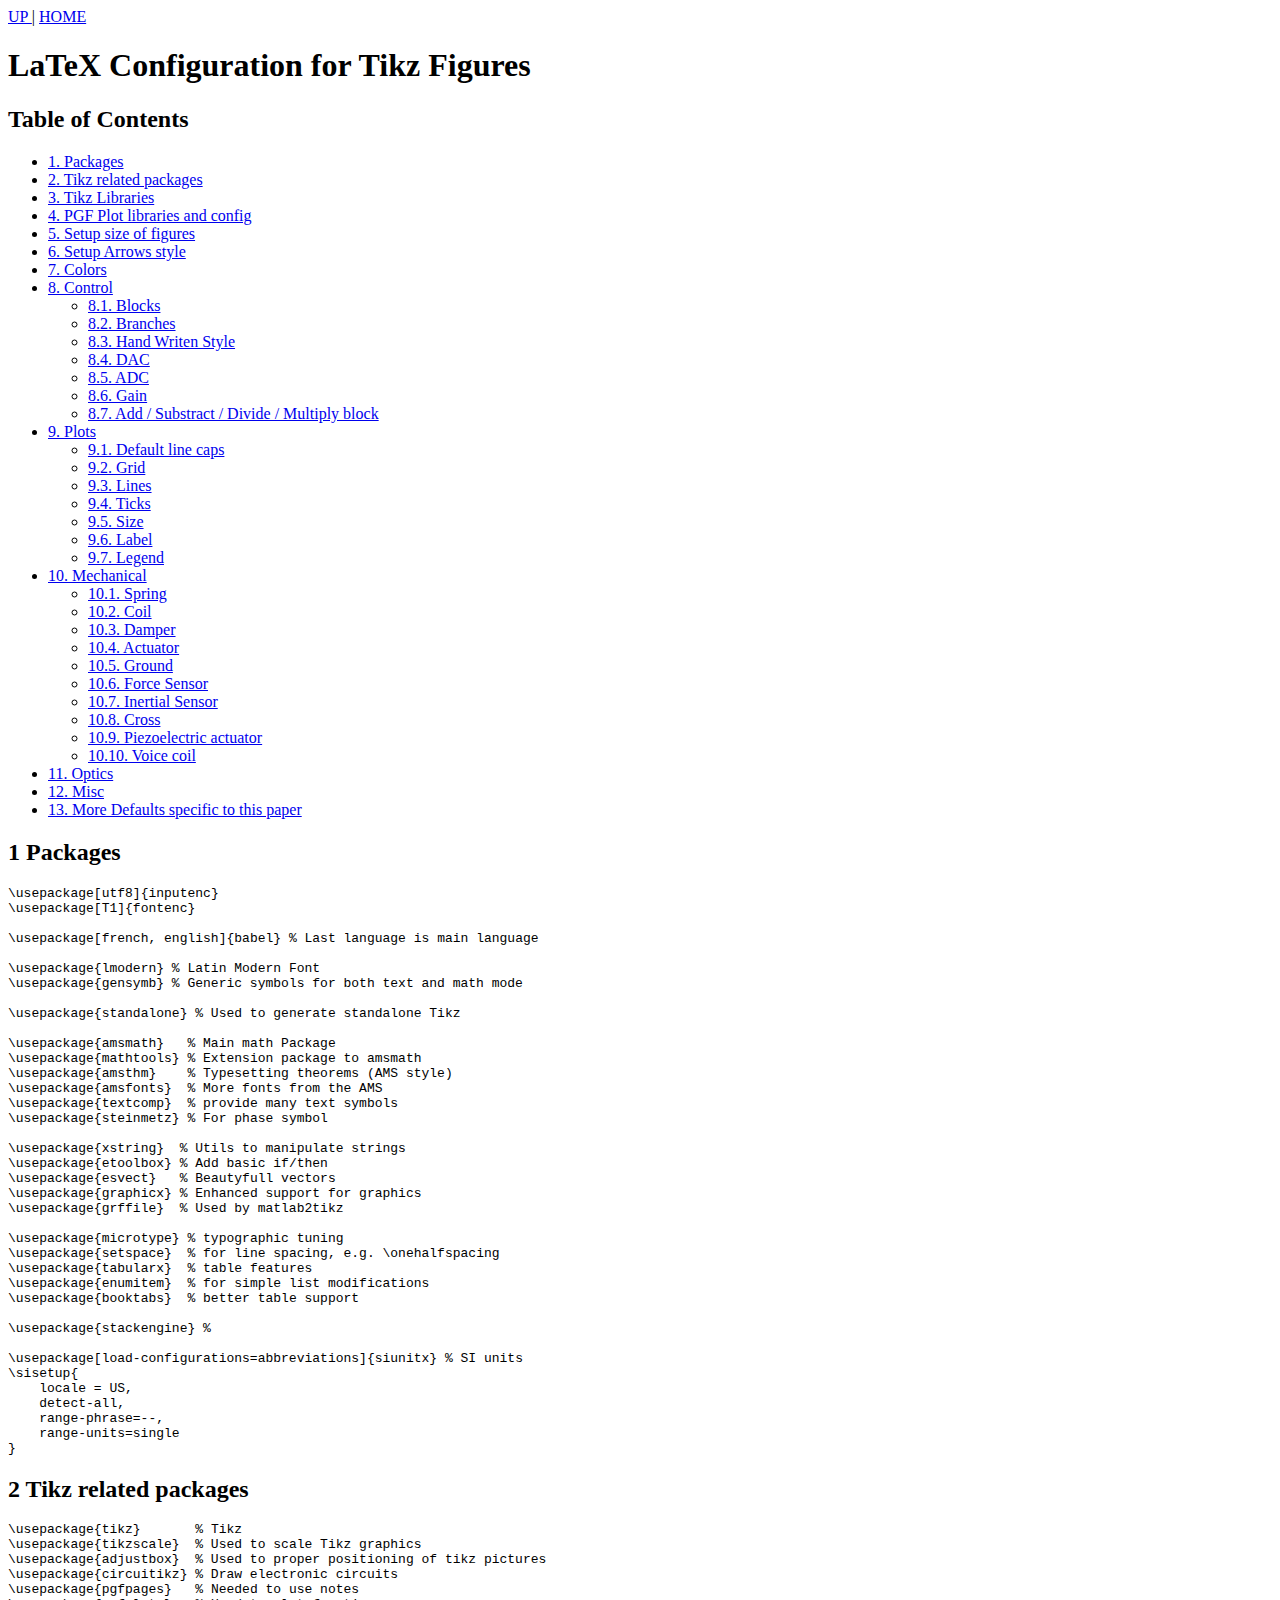
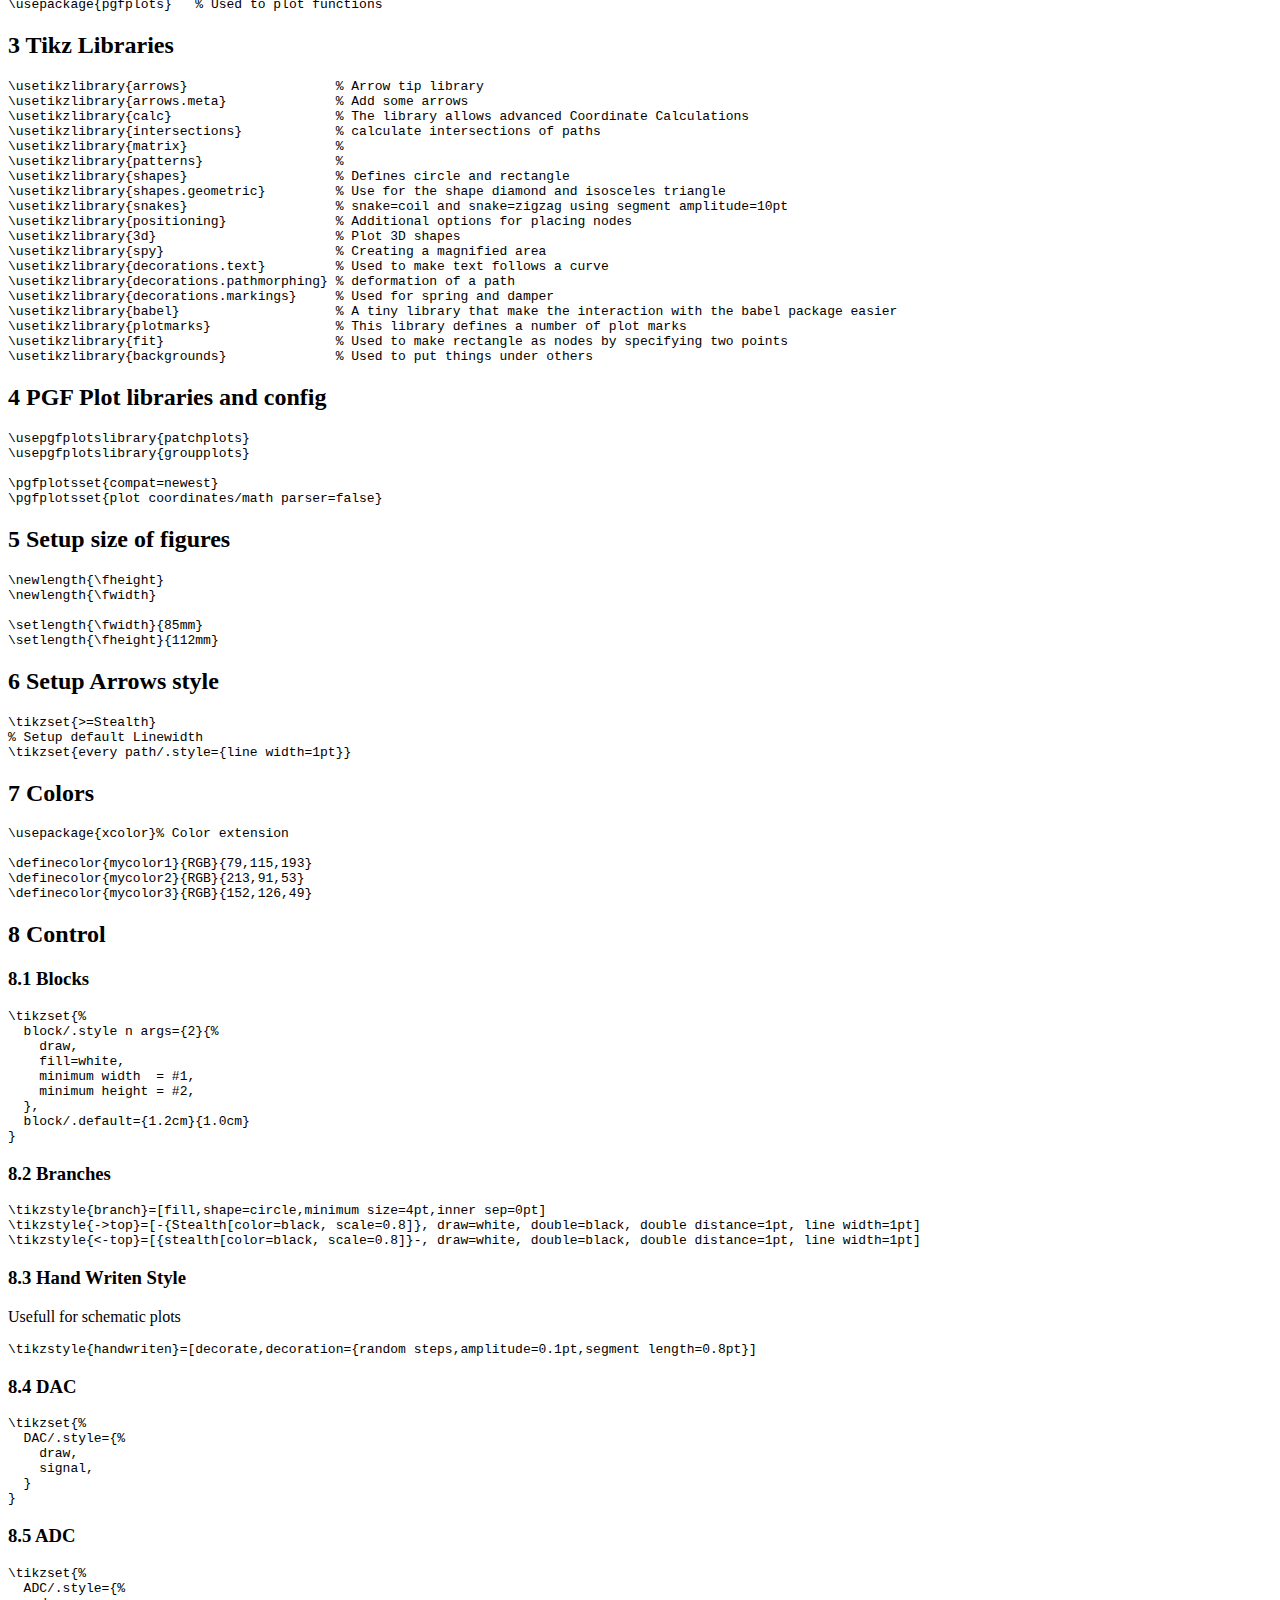
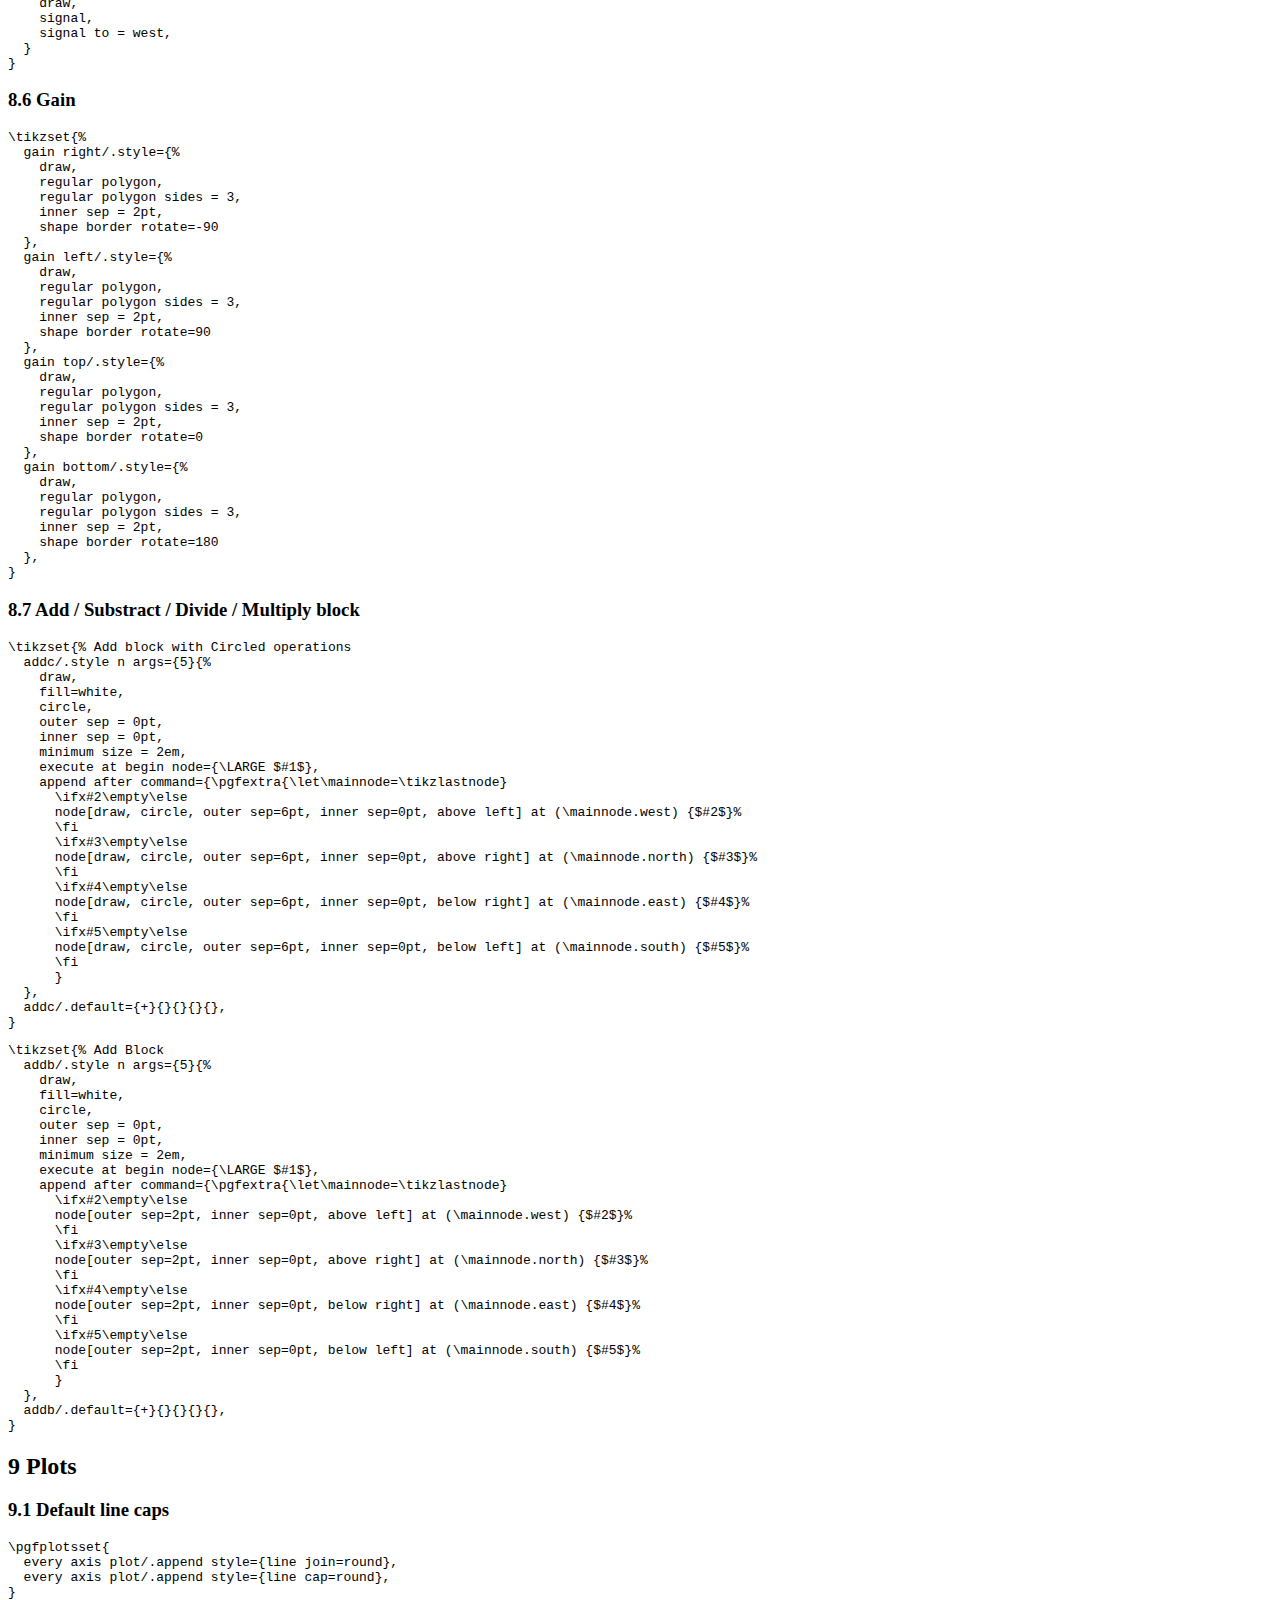
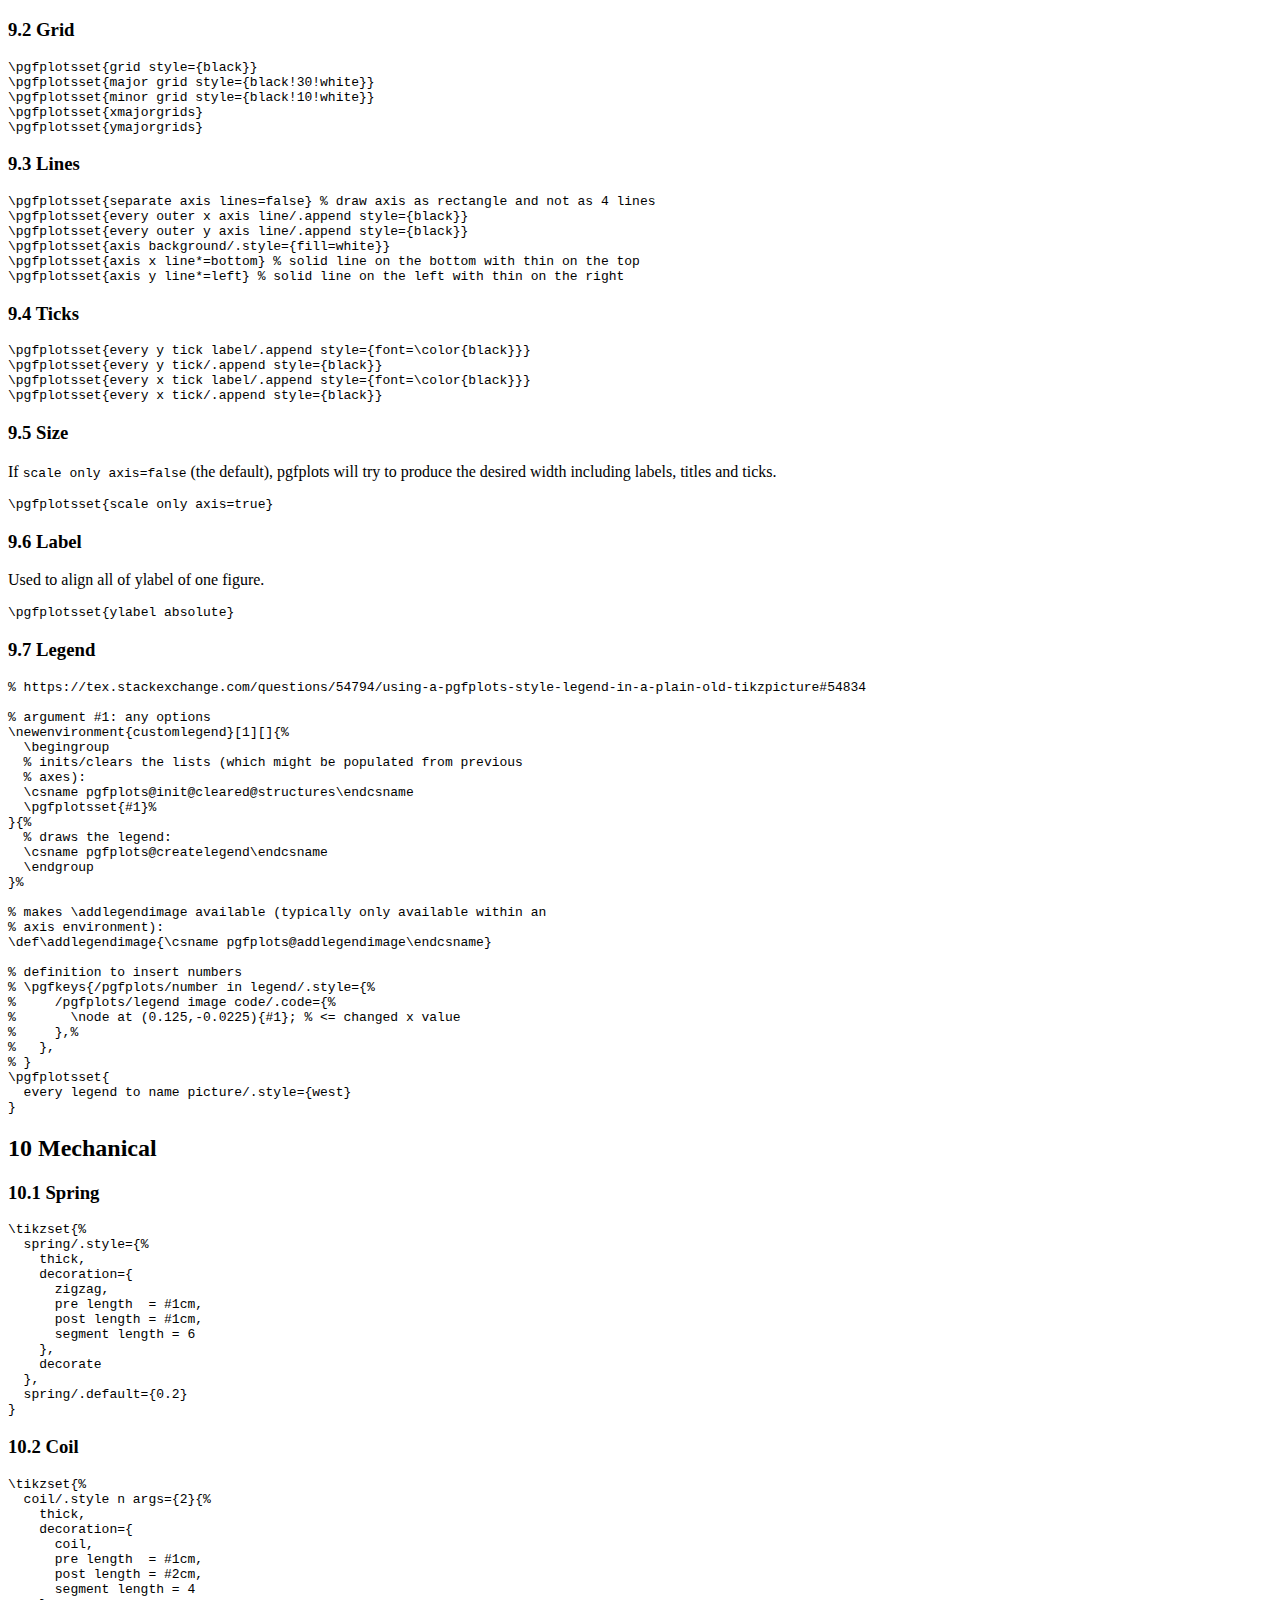
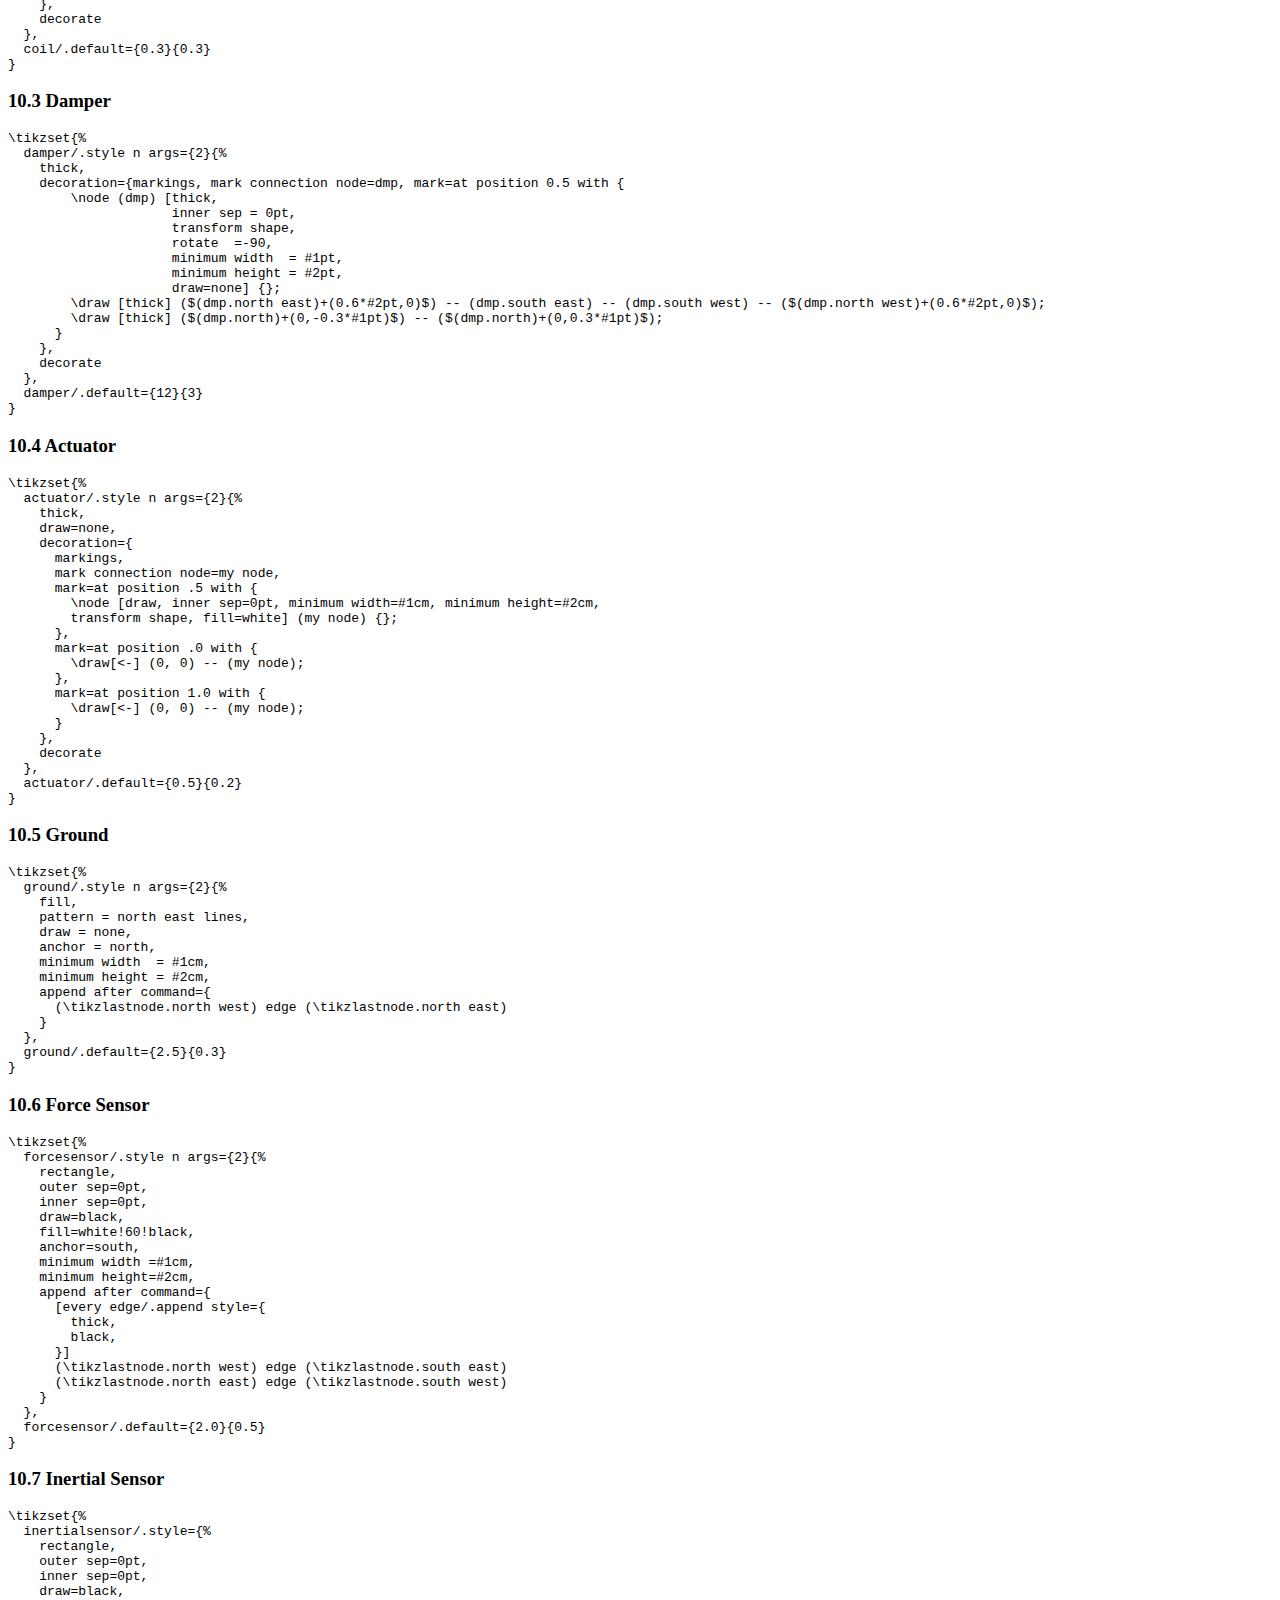
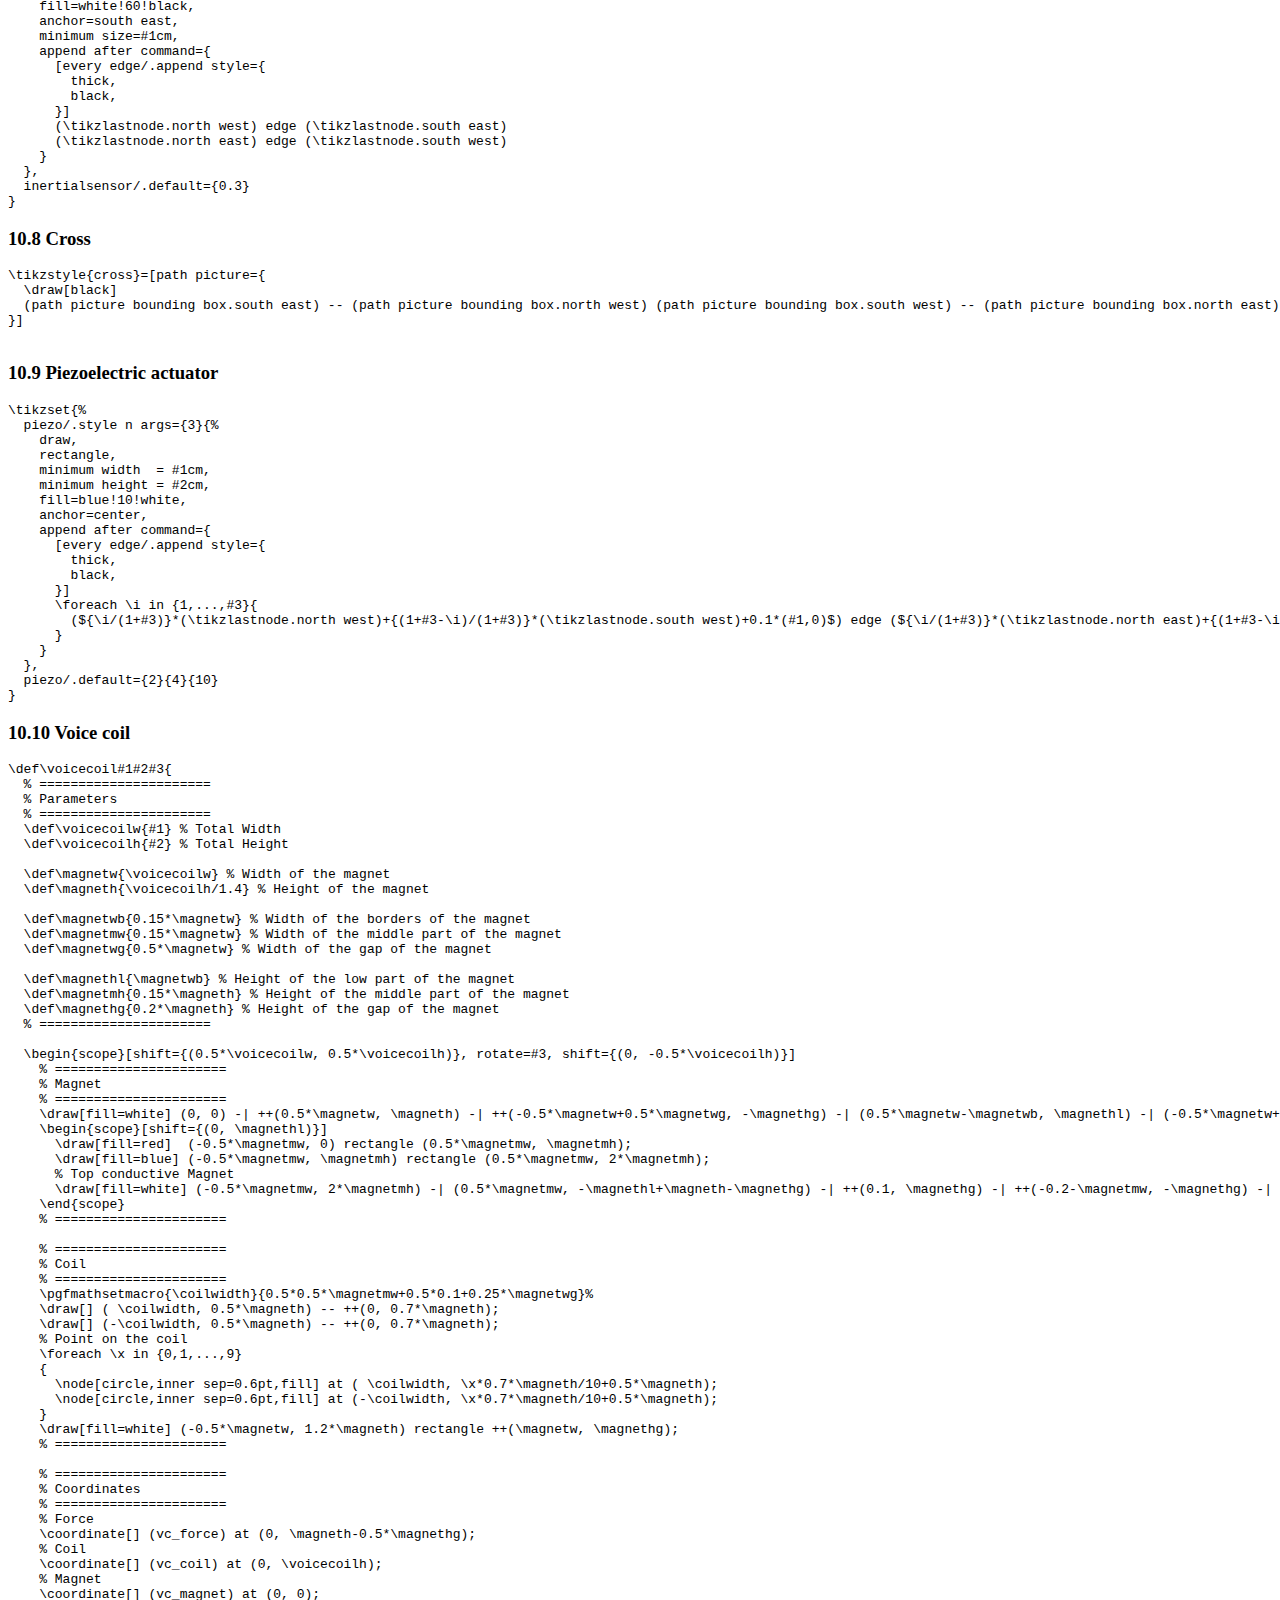
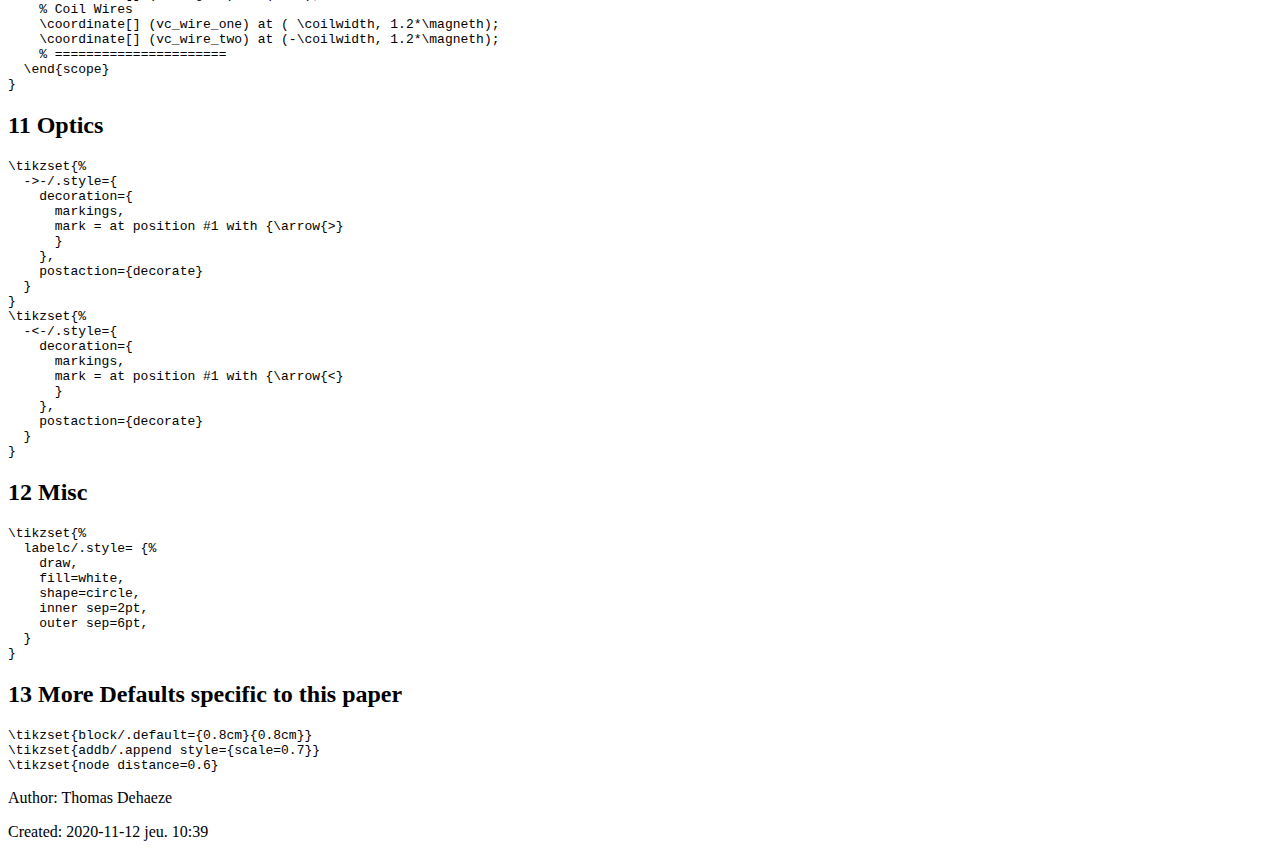
<file: tikz/config.html>
<?xml version="1.0" encoding="utf-8"?>
<!DOCTYPE html PUBLIC "-//W3C//DTD XHTML 1.0 Strict//EN"
"http://www.w3.org/TR/xhtml1/DTD/xhtml1-strict.dtd">
<html xmlns="http://www.w3.org/1999/xhtml" lang="en" xml:lang="en">
<head>
<!-- 2020-11-12 jeu. 10:39 -->
<meta http-equiv="Content-Type" content="text/html;charset=utf-8" />
<title>LaTeX Configuration for Tikz Figures</title>
<meta name="generator" content="Org mode" />
<meta name="author" content="Thomas Dehaeze" />
<link rel="stylesheet" type="text/css" href="https://research.tdehaeze.xyz/css/style.css"/>
<script type="text/javascript" src="https://research.tdehaeze.xyz/js/script.js"></script>
</head>
<body>
<div id="org-div-home-and-up">
 <a accesskey="h" href="../index.html"> UP </a>
 |
 <a accesskey="H" href="../index.html"> HOME </a>
</div><div id="content">
<h1 class="title">LaTeX Configuration for Tikz Figures</h1>
<div id="table-of-contents">
<h2>Table of Contents</h2>
<div id="text-table-of-contents">
<ul>
<li><a href="#orgc90d0e6">1. Packages</a></li>
<li><a href="#orgc054722">2. Tikz related packages</a></li>
<li><a href="#orgd527e80">3. Tikz Libraries</a></li>
<li><a href="#orga05e1c3">4. PGF Plot libraries and config</a></li>
<li><a href="#org1f7590d">5. Setup size of figures</a></li>
<li><a href="#org9fc4634">6. Setup Arrows style</a></li>
<li><a href="#org3099c13">7. Colors</a></li>
<li><a href="#orgaf22be5">8. Control</a>
<ul>
<li><a href="#org6c6db88">8.1. Blocks</a></li>
<li><a href="#org0f6e58c">8.2. Branches</a></li>
<li><a href="#orgfd194ac">8.3. Hand Writen Style</a></li>
<li><a href="#orgdf8733a">8.4. DAC</a></li>
<li><a href="#org80ee1f0">8.5. ADC</a></li>
<li><a href="#org13c5a0b">8.6. Gain</a></li>
<li><a href="#org59db8c0">8.7. Add / Substract / Divide / Multiply block</a></li>
</ul>
</li>
<li><a href="#orga25db34">9. Plots</a>
<ul>
<li><a href="#org1c4a360">9.1. Default line caps</a></li>
<li><a href="#org36ce525">9.2. Grid</a></li>
<li><a href="#orgcfb5089">9.3. Lines</a></li>
<li><a href="#orgcb80f51">9.4. Ticks</a></li>
<li><a href="#org2d820db">9.5. Size</a></li>
<li><a href="#org491f6f3">9.6. Label</a></li>
<li><a href="#orge826f1a">9.7. Legend</a></li>
</ul>
</li>
<li><a href="#org070b7e2">10. Mechanical</a>
<ul>
<li><a href="#orgd0d57b2">10.1. Spring</a></li>
<li><a href="#orgd33ae3c">10.2. Coil</a></li>
<li><a href="#orgbfb67b5">10.3. Damper</a></li>
<li><a href="#org3c28d35">10.4. Actuator</a></li>
<li><a href="#org1d16e92">10.5. Ground</a></li>
<li><a href="#orgab00cb8">10.6. Force Sensor</a></li>
<li><a href="#orgb238e6b">10.7. Inertial Sensor</a></li>
<li><a href="#org0f68266">10.8. Cross</a></li>
<li><a href="#org86fe274">10.9. Piezoelectric actuator</a></li>
<li><a href="#org39f0c1e">10.10. Voice coil</a></li>
</ul>
</li>
<li><a href="#org91221a8">11. Optics</a></li>
<li><a href="#org81635af">12. Misc</a></li>
<li><a href="#orgc5c94a0">13. More Defaults specific to this paper</a></li>
</ul>
</div>
</div>

<div id="outline-container-orgc90d0e6" class="outline-2">
<h2 id="orgc90d0e6"><span class="section-number-2">1</span> Packages</h2>
<div class="outline-text-2" id="text-1">
<div class="org-src-container">
<pre class="src src-latex"><span class="org-font-latex-sedate"><span class="org-keyword">\usepackage</span></span>[<span class="org-variable-name">utf8</span>]{<span class="org-function-name">inputenc</span>}
<span class="org-font-latex-sedate"><span class="org-keyword">\usepackage</span></span>[<span class="org-variable-name">T1</span>]{<span class="org-function-name">fontenc</span>}

<span class="org-font-latex-sedate"><span class="org-keyword">\usepackage</span></span>[<span class="org-variable-name">french, english</span>]{<span class="org-function-name">babel</span>} <span class="org-comment">% Last language is main language</span>

<span class="org-font-latex-sedate"><span class="org-keyword">\usepackage</span></span>{<span class="org-function-name">lmodern</span>} <span class="org-comment">% Latin Modern Font</span>
<span class="org-font-latex-sedate"><span class="org-keyword">\usepackage</span></span>{<span class="org-function-name">gensymb</span>} <span class="org-comment">% Generic symbols for both text and math mode</span>

<span class="org-font-latex-sedate"><span class="org-keyword">\usepackage</span></span>{<span class="org-function-name">standalone</span>} <span class="org-comment">% Used to generate standalone Tikz</span>

<span class="org-font-latex-sedate"><span class="org-keyword">\usepackage</span></span>{<span class="org-function-name">amsmath</span>}   <span class="org-comment">% Main math Package</span>
<span class="org-font-latex-sedate"><span class="org-keyword">\usepackage</span></span>{<span class="org-function-name">mathtools</span>} <span class="org-comment">% Extension package to amsmath</span>
<span class="org-font-latex-sedate"><span class="org-keyword">\usepackage</span></span>{<span class="org-function-name">amsthm</span>}    <span class="org-comment">% Typesetting theorems (AMS style)</span>
<span class="org-font-latex-sedate"><span class="org-keyword">\usepackage</span></span>{<span class="org-function-name">amsfonts</span>}  <span class="org-comment">% More fonts from the AMS</span>
<span class="org-font-latex-sedate"><span class="org-keyword">\usepackage</span></span>{<span class="org-function-name">textcomp</span>}  <span class="org-comment">% provide many text symbols</span>
<span class="org-font-latex-sedate"><span class="org-keyword">\usepackage</span></span>{<span class="org-function-name">steinmetz</span>} <span class="org-comment">% For phase symbol</span>

<span class="org-font-latex-sedate"><span class="org-keyword">\usepackage</span></span>{<span class="org-function-name">xstring</span>}  <span class="org-comment">% Utils to manipulate strings</span>
<span class="org-font-latex-sedate"><span class="org-keyword">\usepackage</span></span>{<span class="org-function-name">etoolbox</span>} <span class="org-comment">% Add basic if/then</span>
<span class="org-font-latex-sedate"><span class="org-keyword">\usepackage</span></span>{<span class="org-function-name">esvect</span>}   <span class="org-comment">% Beautyfull vectors</span>
<span class="org-font-latex-sedate"><span class="org-keyword">\usepackage</span></span>{<span class="org-function-name">graphicx</span>} <span class="org-comment">% Enhanced support for graphics</span>
<span class="org-font-latex-sedate"><span class="org-keyword">\usepackage</span></span>{<span class="org-function-name">grffile</span>}  <span class="org-comment">% Used by matlab2tikz</span>

<span class="org-font-latex-sedate"><span class="org-keyword">\usepackage</span></span>{<span class="org-function-name">microtype</span>} <span class="org-comment">% typographic tuning</span>
<span class="org-font-latex-sedate"><span class="org-keyword">\usepackage</span></span>{<span class="org-function-name">setspace</span>}  <span class="org-comment">% for line spacing, e.g. </span><span class="org-font-latex-sedate"><span class="org-comment">\onehalfspacing</span></span>
<span class="org-font-latex-sedate"><span class="org-keyword">\usepackage</span></span>{<span class="org-function-name">tabularx</span>}  <span class="org-comment">% table features</span>
<span class="org-font-latex-sedate"><span class="org-keyword">\usepackage</span></span>{<span class="org-function-name">enumitem</span>}  <span class="org-comment">% for simple list modifications</span>
<span class="org-font-latex-sedate"><span class="org-keyword">\usepackage</span></span>{<span class="org-function-name">booktabs</span>}  <span class="org-comment">% better table support</span>

<span class="org-font-latex-sedate"><span class="org-keyword">\usepackage</span></span>{<span class="org-function-name">stackengine</span>} <span class="org-comment">%</span>

<span class="org-font-latex-sedate"><span class="org-keyword">\usepackage</span></span>[<span class="org-variable-name">load-configurations=abbreviations</span>]{<span class="org-function-name">siunitx</span>} <span class="org-comment">% SI units</span>
<span class="org-font-latex-sedate">\sisetup</span>{
    locale = US,
    detect-all,
    range-phrase=--,
    range-units=single
}
</pre>
</div>
</div>
</div>

<div id="outline-container-orgc054722" class="outline-2">
<h2 id="orgc054722"><span class="section-number-2">2</span> Tikz related packages</h2>
<div class="outline-text-2" id="text-2">
<div class="org-src-container">
<pre class="src src-latex"><span class="org-font-latex-sedate"><span class="org-keyword">\usepackage</span></span>{<span class="org-function-name">tikz</span>}       <span class="org-comment">% Tikz</span>
<span class="org-font-latex-sedate"><span class="org-keyword">\usepackage</span></span>{<span class="org-function-name">tikzscale</span>}  <span class="org-comment">% Used to scale Tikz graphics</span>
<span class="org-font-latex-sedate"><span class="org-keyword">\usepackage</span></span>{<span class="org-function-name">adjustbox</span>}  <span class="org-comment">% Used to proper positioning of tikz pictures</span>
<span class="org-font-latex-sedate"><span class="org-keyword">\usepackage</span></span>{<span class="org-function-name">circuitikz</span>} <span class="org-comment">% Draw electronic circuits</span>
<span class="org-font-latex-sedate"><span class="org-keyword">\usepackage</span></span>{<span class="org-function-name">pgfpages</span>}   <span class="org-comment">% Needed to use notes</span>
<span class="org-font-latex-sedate"><span class="org-keyword">\usepackage</span></span>{<span class="org-function-name">pgfplots</span>}   <span class="org-comment">% Used to plot functions</span>
</pre>
</div>
</div>
</div>

<div id="outline-container-orgd527e80" class="outline-2">
<h2 id="orgd527e80"><span class="section-number-2">3</span> Tikz Libraries</h2>
<div class="outline-text-2" id="text-3">
<div class="org-src-container">
<pre class="src src-latex"><span class="org-font-latex-sedate">\usetikzlibrary</span>{arrows}                   <span class="org-comment">% Arrow tip library</span>
<span class="org-font-latex-sedate">\usetikzlibrary</span>{arrows.meta}              <span class="org-comment">% Add some arrows</span>
<span class="org-font-latex-sedate">\usetikzlibrary</span>{calc}                     <span class="org-comment">% The library allows advanced Coordinate Calculations</span>
<span class="org-font-latex-sedate">\usetikzlibrary</span>{intersections}            <span class="org-comment">% calculate intersections of paths</span>
<span class="org-font-latex-sedate">\usetikzlibrary</span>{matrix}                   <span class="org-comment">%</span>
<span class="org-font-latex-sedate">\usetikzlibrary</span>{patterns}                 <span class="org-comment">%</span>
<span class="org-font-latex-sedate">\usetikzlibrary</span>{shapes}                   <span class="org-comment">% Defines circle and rectangle</span>
<span class="org-font-latex-sedate">\usetikzlibrary</span>{shapes.geometric}         <span class="org-comment">% Use for the shape diamond and isosceles triangle</span>
<span class="org-font-latex-sedate">\usetikzlibrary</span>{snakes}                   <span class="org-comment">% snake=coil and snake=zigzag using segment amplitude=10pt</span>
<span class="org-font-latex-sedate">\usetikzlibrary</span>{positioning}              <span class="org-comment">% Additional options for placing nodes</span>
<span class="org-font-latex-sedate">\usetikzlibrary</span>{3d}                       <span class="org-comment">% Plot 3D shapes</span>
<span class="org-font-latex-sedate">\usetikzlibrary</span>{spy}                      <span class="org-comment">% Creating a magnified area</span>
<span class="org-font-latex-sedate">\usetikzlibrary</span>{decorations.text}         <span class="org-comment">% Used to make text follows a curve</span>
<span class="org-font-latex-sedate">\usetikzlibrary</span>{decorations.pathmorphing} <span class="org-comment">% deformation of a path</span>
<span class="org-font-latex-sedate">\usetikzlibrary</span>{decorations.markings}     <span class="org-comment">% Used for spring and damper</span>
<span class="org-font-latex-sedate">\usetikzlibrary</span>{babel}                    <span class="org-comment">% A tiny library that make the interaction with the babel package easier</span>
<span class="org-font-latex-sedate">\usetikzlibrary</span>{plotmarks}                <span class="org-comment">% This library defines a number of plot marks</span>
<span class="org-font-latex-sedate">\usetikzlibrary</span>{fit}                      <span class="org-comment">% Used to make rectangle as nodes by specifying two points</span>
<span class="org-font-latex-sedate">\usetikzlibrary</span>{backgrounds}              <span class="org-comment">% Used to put things under others</span>
</pre>
</div>
</div>
</div>

<div id="outline-container-orga05e1c3" class="outline-2">
<h2 id="orga05e1c3"><span class="section-number-2">4</span> PGF Plot libraries and config</h2>
<div class="outline-text-2" id="text-4">
<div class="org-src-container">
<pre class="src src-latex"><span class="org-font-latex-sedate">\usepgfplotslibrary</span>{patchplots}
<span class="org-font-latex-sedate">\usepgfplotslibrary</span>{groupplots}

<span class="org-font-latex-sedate">\pgfplotsset</span>{compat=newest}
<span class="org-font-latex-sedate">\pgfplotsset</span>{plot coordinates/math parser=false}
</pre>
</div>
</div>
</div>

<div id="outline-container-org1f7590d" class="outline-2">
<h2 id="org1f7590d"><span class="section-number-2">5</span> Setup size of figures</h2>
<div class="outline-text-2" id="text-5">
<div class="org-src-container">
<pre class="src src-latex"><span class="org-font-latex-sedate"><span class="org-keyword">\newlength</span></span>{<span class="org-font-latex-sedate"><span class="org-function-name">\fheight</span></span>}
<span class="org-font-latex-sedate"><span class="org-keyword">\newlength</span></span>{<span class="org-font-latex-sedate"><span class="org-function-name">\fwidth</span></span>}

<span class="org-font-latex-sedate"><span class="org-keyword">\setlength</span></span>{<span class="org-font-latex-sedate"><span class="org-variable-name">\fwidth</span></span>}{<span class="org-variable-name">85mm</span>}
<span class="org-font-latex-sedate"><span class="org-keyword">\setlength</span></span>{<span class="org-font-latex-sedate"><span class="org-variable-name">\fheight</span></span>}{<span class="org-variable-name">112mm</span>}
</pre>
</div>
</div>
</div>

<div id="outline-container-org9fc4634" class="outline-2">
<h2 id="org9fc4634"><span class="section-number-2">6</span> Setup Arrows style</h2>
<div class="outline-text-2" id="text-6">
<div class="org-src-container">
<pre class="src src-latex"><span class="org-font-latex-sedate">\tikzset</span>{&gt;=Stealth}
<span class="org-comment-delimiter">% </span><span class="org-comment">Setup default Linewidth</span>
<span class="org-font-latex-sedate">\tikzset</span>{every path/.style={line width=1pt}}
</pre>
</div>
</div>
</div>

<div id="outline-container-org3099c13" class="outline-2">
<h2 id="org3099c13"><span class="section-number-2">7</span> Colors</h2>
<div class="outline-text-2" id="text-7">
<div class="org-src-container">
<pre class="src src-latex"><span class="org-font-latex-sedate"><span class="org-keyword">\usepackage</span></span>{<span class="org-function-name">xcolor</span>}<span class="org-comment">% Color extension</span>

<span class="org-font-latex-sedate">\definecolor</span>{mycolor1}{RGB}{79,115,193}
<span class="org-font-latex-sedate">\definecolor</span>{mycolor2}{RGB}{213,91,53}
<span class="org-font-latex-sedate">\definecolor</span>{mycolor3}{RGB}{152,126,49}
</pre>
</div>
</div>
</div>

<div id="outline-container-orgaf22be5" class="outline-2">
<h2 id="orgaf22be5"><span class="section-number-2">8</span> Control</h2>
<div class="outline-text-2" id="text-8">
</div>
<div id="outline-container-org6c6db88" class="outline-3">
<h3 id="org6c6db88"><span class="section-number-3">8.1</span> Blocks</h3>
<div class="outline-text-3" id="text-8-1">
<div class="org-src-container">
<pre class="src src-latex"><span class="org-font-latex-sedate">\tikzset</span>{<span class="org-comment">%</span>
  block/.style n args={2}{<span class="org-comment">%</span>
    draw,
    fill=white,
    minimum width  = #1,
    minimum height = #2,
  },
  block/.default={1.2cm}{1.0cm}
}
</pre>
</div>
</div>
</div>

<div id="outline-container-org0f6e58c" class="outline-3">
<h3 id="org0f6e58c"><span class="section-number-3">8.2</span> Branches</h3>
<div class="outline-text-3" id="text-8-2">
<div class="org-src-container">
<pre class="src src-latex"><span class="org-font-latex-sedate">\tikzstyle</span>{branch}=[fill,shape=circle,minimum size=4pt,inner sep=0pt]
<span class="org-font-latex-sedate">\tikzstyle</span>{-&gt;top}=[-{Stealth[color=black, scale=0.8]}, draw=white, double=black, double distance=1pt, line width=1pt]
<span class="org-font-latex-sedate">\tikzstyle</span>{&lt;-top}=[{stealth[color=black, scale=0.8]}-, draw=white, double=black, double distance=1pt, line width=1pt]
</pre>
</div>
</div>
</div>

<div id="outline-container-orgfd194ac" class="outline-3">
<h3 id="orgfd194ac"><span class="section-number-3">8.3</span> Hand Writen Style</h3>
<div class="outline-text-3" id="text-8-3">
<p>
Usefull for schematic plots
</p>
<div class="org-src-container">
<pre class="src src-latex"><span class="org-font-latex-sedate">\tikzstyle</span>{handwriten}=[decorate,decoration={random steps,amplitude=0.1pt,segment length=0.8pt}]
</pre>
</div>
</div>
</div>

<div id="outline-container-orgdf8733a" class="outline-3">
<h3 id="orgdf8733a"><span class="section-number-3">8.4</span> DAC</h3>
<div class="outline-text-3" id="text-8-4">
<div class="org-src-container">
<pre class="src src-latex"><span class="org-font-latex-sedate">\tikzset</span>{<span class="org-comment">%</span>
  DAC/.style={<span class="org-comment">%</span>
    draw,
    signal,
  }
}
</pre>
</div>
</div>
</div>

<div id="outline-container-org80ee1f0" class="outline-3">
<h3 id="org80ee1f0"><span class="section-number-3">8.5</span> ADC</h3>
<div class="outline-text-3" id="text-8-5">
<div class="org-src-container">
<pre class="src src-latex"><span class="org-font-latex-sedate">\tikzset</span>{<span class="org-comment">%</span>
  ADC/.style={<span class="org-comment">%</span>
    draw,
    signal,
    signal to = west,
  }
}
</pre>
</div>
</div>
</div>

<div id="outline-container-org13c5a0b" class="outline-3">
<h3 id="org13c5a0b"><span class="section-number-3">8.6</span> Gain</h3>
<div class="outline-text-3" id="text-8-6">
<div class="org-src-container">
<pre class="src src-latex"><span class="org-font-latex-sedate">\tikzset</span>{<span class="org-comment">%</span>
  gain right/.style={<span class="org-comment">%</span>
    draw,
    regular polygon,
    regular polygon sides = 3,
    inner sep = 2pt,
    shape border rotate=-90
  },
  gain left/.style={<span class="org-comment">%</span>
    draw,
    regular polygon,
    regular polygon sides = 3,
    inner sep = 2pt,
    shape border rotate=90
  },
  gain top/.style={<span class="org-comment">%</span>
    draw,
    regular polygon,
    regular polygon sides = 3,
    inner sep = 2pt,
    shape border rotate=0
  },
  gain bottom/.style={<span class="org-comment">%</span>
    draw,
    regular polygon,
    regular polygon sides = 3,
    inner sep = 2pt,
    shape border rotate=180
  },
}
</pre>
</div>
</div>
</div>

<div id="outline-container-org59db8c0" class="outline-3">
<h3 id="org59db8c0"><span class="section-number-3">8.7</span> Add / Substract / Divide / Multiply block</h3>
<div class="outline-text-3" id="text-8-7">
<div class="org-src-container">
<pre class="src src-latex"><span class="org-font-latex-sedate">\tikzset</span>{<span class="org-comment">% Add block with Circled operations</span>
  addc/.style n args={5}{<span class="org-comment">%</span>
    draw,
    fill=white,
    circle,
    outer sep = 0pt,
    inner sep = 0pt,
    minimum size = 2em,
    execute at begin node={<span class="org-font-latex-sedate"><span class="org-keyword">\LARGE</span></span><span class="org-type"> </span><span class="org-type"><span class="org-font-latex-math">$#1$</span></span>},
    append after command={<span class="org-font-latex-sedate">\pgfextra</span>{<span class="org-font-latex-sedate">\let\mainnode</span>=<span class="org-font-latex-sedate">\tikzlastnode</span>}
      <span class="org-font-latex-sedate">\ifx</span>#2<span class="org-font-latex-sedate">\empty\else</span>
      node[draw, circle, outer sep=6pt, inner sep=0pt, above left] at (<span class="org-font-latex-sedate">\mainnode</span>.west) {<span class="org-font-latex-math">$#2$</span>}<span class="org-comment">%</span>
      <span class="org-font-latex-sedate">\fi</span>
      <span class="org-font-latex-sedate">\ifx</span>#3<span class="org-font-latex-sedate">\empty\else</span>
      node[draw, circle, outer sep=6pt, inner sep=0pt, above right] at (<span class="org-font-latex-sedate">\mainnode</span>.north) {<span class="org-font-latex-math">$#3$</span>}<span class="org-comment">%</span>
      <span class="org-font-latex-sedate">\fi</span>
      <span class="org-font-latex-sedate">\ifx</span>#4<span class="org-font-latex-sedate">\empty\else</span>
      node[draw, circle, outer sep=6pt, inner sep=0pt, below right] at (<span class="org-font-latex-sedate">\mainnode</span>.east) {<span class="org-font-latex-math">$#4$</span>}<span class="org-comment">%</span>
      <span class="org-font-latex-sedate">\fi</span>
      <span class="org-font-latex-sedate">\ifx</span>#5<span class="org-font-latex-sedate">\empty\else</span>
      node[draw, circle, outer sep=6pt, inner sep=0pt, below left] at (<span class="org-font-latex-sedate">\mainnode</span>.south) {<span class="org-font-latex-math">$#5$</span>}<span class="org-comment">%</span>
      <span class="org-font-latex-sedate">\fi</span>
      }
  },
  addc/.default={+}{}{}{}{},
}
</pre>
</div>

<div class="org-src-container">
<pre class="src src-latex"><span class="org-font-latex-sedate">\tikzset</span>{<span class="org-comment">% Add Block</span>
  addb/.style n args={5}{<span class="org-comment">%</span>
    draw,
    fill=white,
    circle,
    outer sep = 0pt,
    inner sep = 0pt,
    minimum size = 2em,
    execute at begin node={<span class="org-font-latex-sedate"><span class="org-keyword">\LARGE</span></span><span class="org-type"> </span><span class="org-type"><span class="org-font-latex-math">$#1$</span></span>},
    append after command={<span class="org-font-latex-sedate">\pgfextra</span>{<span class="org-font-latex-sedate">\let\mainnode</span>=<span class="org-font-latex-sedate">\tikzlastnode</span>}
      <span class="org-font-latex-sedate">\ifx</span>#2<span class="org-font-latex-sedate">\empty\else</span>
      node[outer sep=2pt, inner sep=0pt, above left] at (<span class="org-font-latex-sedate">\mainnode</span>.west) {<span class="org-font-latex-math">$#2$</span>}<span class="org-comment">%</span>
      <span class="org-font-latex-sedate">\fi</span>
      <span class="org-font-latex-sedate">\ifx</span>#3<span class="org-font-latex-sedate">\empty\else</span>
      node[outer sep=2pt, inner sep=0pt, above right] at (<span class="org-font-latex-sedate">\mainnode</span>.north) {<span class="org-font-latex-math">$#3$</span>}<span class="org-comment">%</span>
      <span class="org-font-latex-sedate">\fi</span>
      <span class="org-font-latex-sedate">\ifx</span>#4<span class="org-font-latex-sedate">\empty\else</span>
      node[outer sep=2pt, inner sep=0pt, below right] at (<span class="org-font-latex-sedate">\mainnode</span>.east) {<span class="org-font-latex-math">$#4$</span>}<span class="org-comment">%</span>
      <span class="org-font-latex-sedate">\fi</span>
      <span class="org-font-latex-sedate">\ifx</span>#5<span class="org-font-latex-sedate">\empty\else</span>
      node[outer sep=2pt, inner sep=0pt, below left] at (<span class="org-font-latex-sedate">\mainnode</span>.south) {<span class="org-font-latex-math">$#5$</span>}<span class="org-comment">%</span>
      <span class="org-font-latex-sedate">\fi</span>
      }
  },
  addb/.default={+}{}{}{}{},
}
</pre>
</div>
</div>
</div>
</div>

<div id="outline-container-orga25db34" class="outline-2">
<h2 id="orga25db34"><span class="section-number-2">9</span> Plots</h2>
<div class="outline-text-2" id="text-9">
</div>
<div id="outline-container-org1c4a360" class="outline-3">
<h3 id="org1c4a360"><span class="section-number-3">9.1</span> Default line caps</h3>
<div class="outline-text-3" id="text-9-1">
<div class="org-src-container">
<pre class="src src-latex"><span class="org-font-latex-sedate">\pgfplotsset</span>{
  every axis plot/.append style={line join=round},
  every axis plot/.append style={line cap=round},
}
</pre>
</div>
</div>
</div>

<div id="outline-container-org36ce525" class="outline-3">
<h3 id="org36ce525"><span class="section-number-3">9.2</span> Grid</h3>
<div class="outline-text-3" id="text-9-2">
<div class="org-src-container">
<pre class="src src-latex"><span class="org-font-latex-sedate">\pgfplotsset</span>{grid style={black}}
<span class="org-font-latex-sedate">\pgfplotsset</span>{major grid style={black!30!white}}
<span class="org-font-latex-sedate">\pgfplotsset</span>{minor grid style={black!10!white}}
<span class="org-font-latex-sedate">\pgfplotsset</span>{xmajorgrids}
<span class="org-font-latex-sedate">\pgfplotsset</span>{ymajorgrids}
</pre>
</div>
</div>
</div>

<div id="outline-container-orgcfb5089" class="outline-3">
<h3 id="orgcfb5089"><span class="section-number-3">9.3</span> Lines</h3>
<div class="outline-text-3" id="text-9-3">
<div class="org-src-container">
<pre class="src src-latex"><span class="org-font-latex-sedate">\pgfplotsset</span>{separate axis lines=false} <span class="org-comment">% draw axis as rectangle and not as 4 lines</span>
<span class="org-font-latex-sedate">\pgfplotsset</span>{every outer x axis line/.append style={black}}
<span class="org-font-latex-sedate">\pgfplotsset</span>{every outer y axis line/.append style={black}}
<span class="org-font-latex-sedate">\pgfplotsset</span>{axis background/.style={fill=white}}
<span class="org-font-latex-sedate">\pgfplotsset</span>{axis x line*=bottom} <span class="org-comment">% solid line on the bottom with thin on the top</span>
<span class="org-font-latex-sedate">\pgfplotsset</span>{axis y line*=left} <span class="org-comment">% solid line on the left with thin on the right</span>
</pre>
</div>
</div>
</div>

<div id="outline-container-orgcb80f51" class="outline-3">
<h3 id="orgcb80f51"><span class="section-number-3">9.4</span> Ticks</h3>
<div class="outline-text-3" id="text-9-4">
<div class="org-src-container">
<pre class="src src-latex"><span class="org-font-latex-sedate">\pgfplotsset</span>{every y tick label/.append style={font=<span class="org-font-latex-sedate">\color</span>{black}}}
<span class="org-font-latex-sedate">\pgfplotsset</span>{every y tick/.append style={black}}
<span class="org-font-latex-sedate">\pgfplotsset</span>{every x tick label/.append style={font=<span class="org-font-latex-sedate">\color</span>{black}}}
<span class="org-font-latex-sedate">\pgfplotsset</span>{every x tick/.append style={black}}
</pre>
</div>
</div>
</div>

<div id="outline-container-org2d820db" class="outline-3">
<h3 id="org2d820db"><span class="section-number-3">9.5</span> Size</h3>
<div class="outline-text-3" id="text-9-5">
<p>
If <code>scale only axis=false</code> (the default), pgfplots will try to produce the desired width including labels, titles and ticks.
</p>
<div class="org-src-container">
<pre class="src src-latex"><span class="org-font-latex-sedate">\pgfplotsset</span>{scale only axis=true}
</pre>
</div>
</div>
</div>

<div id="outline-container-org491f6f3" class="outline-3">
<h3 id="org491f6f3"><span class="section-number-3">9.6</span> Label</h3>
<div class="outline-text-3" id="text-9-6">
<p>
Used to align all of ylabel of one figure.
</p>
<div class="org-src-container">
<pre class="src src-latex"><span class="org-font-latex-sedate">\pgfplotsset</span>{ylabel absolute}
</pre>
</div>
</div>
</div>

<div id="outline-container-orge826f1a" class="outline-3">
<h3 id="orge826f1a"><span class="section-number-3">9.7</span> Legend</h3>
<div class="outline-text-3" id="text-9-7">
<div class="org-src-container">
<pre class="src src-latex"><span class="org-comment-delimiter">% </span><span class="org-comment">https://tex.stackexchange.com/questions/54794/using-a-pgfplots-style-legend-in-a-plain-old-tikzpicture#54834</span>

<span class="org-comment-delimiter">% </span><span class="org-comment">argument #1: any options</span>
<span class="org-font-latex-sedate"><span class="org-keyword">\newenvironment</span></span>{<span class="org-function-name">customlegend</span>}[<span class="org-variable-name">1</span>][]{<span class="org-function-name"><span class="org-comment">%</span></span>
<span class="org-function-name">  </span><span class="org-font-latex-sedate"><span class="org-function-name">\begingroup</span></span>
<span class="org-function-name">  </span><span class="org-function-name"><span class="org-comment">% inits/clears the lists (which might be populated from previous</span></span>
<span class="org-function-name">  </span><span class="org-function-name"><span class="org-comment">% axes):</span></span>
<span class="org-function-name">  </span><span class="org-font-latex-sedate"><span class="org-function-name">\csname</span></span><span class="org-function-name"> pgfplots@init@cleared@structures</span><span class="org-font-latex-sedate"><span class="org-function-name">\endcsname</span></span>
<span class="org-function-name">  </span><span class="org-font-latex-sedate"><span class="org-function-name">\pgfplotsset</span></span><span class="org-function-name">{#1}</span><span class="org-function-name"><span class="org-comment">%</span></span>
}{<span class="org-function-name"><span class="org-comment">%</span></span>
<span class="org-function-name">  </span><span class="org-function-name"><span class="org-comment">% draws the legend:</span></span>
<span class="org-function-name">  </span><span class="org-font-latex-sedate"><span class="org-function-name">\csname</span></span><span class="org-function-name"> pgfplots@createlegend</span><span class="org-font-latex-sedate"><span class="org-function-name">\endcsname</span></span>
<span class="org-function-name">  </span><span class="org-font-latex-sedate"><span class="org-function-name">\endgroup</span></span>
}<span class="org-comment">%</span>

<span class="org-comment-delimiter">% </span><span class="org-comment">makes </span><span class="org-font-latex-sedate"><span class="org-comment">\addlegendimage</span></span><span class="org-comment"> available (typically only available within an</span>
<span class="org-comment-delimiter">% </span><span class="org-comment">axis environment):</span>
<span class="org-font-latex-sedate">\def\addlegendimage</span>{<span class="org-font-latex-sedate">\csname</span> pgfplots@addlegendimage<span class="org-font-latex-sedate">\endcsname</span>}

<span class="org-comment-delimiter">% </span><span class="org-comment">definition to insert numbers</span>
<span class="org-comment-delimiter">% </span><span class="org-font-latex-sedate"><span class="org-comment">\pgfkeys</span></span><span class="org-comment">{/pgfplots/number in legend/.style={%</span>
<span class="org-comment-delimiter">%     </span><span class="org-comment">/pgfplots/legend image code/.code={%</span>
<span class="org-comment-delimiter">%       </span><span class="org-font-latex-sedate"><span class="org-comment">\node</span></span><span class="org-comment"> at (0.125,-0.0225){#1}; % &lt;= changed x value</span>
<span class="org-comment-delimiter">%     </span><span class="org-comment">},%</span>
<span class="org-comment-delimiter">%   </span><span class="org-comment">},</span>
<span class="org-comment-delimiter">% </span><span class="org-comment">}</span>
<span class="org-font-latex-sedate">\pgfplotsset</span>{
  every legend to name picture/.style={west}
}
</pre>
</div>
</div>
</div>
</div>

<div id="outline-container-org070b7e2" class="outline-2">
<h2 id="org070b7e2"><span class="section-number-2">10</span> Mechanical</h2>
<div class="outline-text-2" id="text-10">
</div>
<div id="outline-container-orgd0d57b2" class="outline-3">
<h3 id="orgd0d57b2"><span class="section-number-3">10.1</span> Spring</h3>
<div class="outline-text-3" id="text-10-1">
<div class="org-src-container">
<pre class="src src-latex"><span class="org-font-latex-sedate">\tikzset</span>{<span class="org-comment">%</span>
  spring/.style={<span class="org-comment">%</span>
    thick,
    decoration={
      zigzag,
      pre length  = #1cm,
      post length = #1cm,
      segment length = 6
    },
    decorate
  },
  spring/.default={0.2}
}
</pre>
</div>
</div>
</div>

<div id="outline-container-orgd33ae3c" class="outline-3">
<h3 id="orgd33ae3c"><span class="section-number-3">10.2</span> Coil</h3>
<div class="outline-text-3" id="text-10-2">
<div class="org-src-container">
<pre class="src src-latex"><span class="org-font-latex-sedate">\tikzset</span>{<span class="org-comment">%</span>
  coil/.style n args={2}{<span class="org-comment">%</span>
    thick,
    decoration={
      coil,
      pre length  = #1cm,
      post length = #2cm,
      segment length = 4
    },
    decorate
  },
  coil/.default={0.3}{0.3}
}
</pre>
</div>
</div>
</div>

<div id="outline-container-orgbfb67b5" class="outline-3">
<h3 id="orgbfb67b5"><span class="section-number-3">10.3</span> Damper</h3>
<div class="outline-text-3" id="text-10-3">
<div class="org-src-container">
<pre class="src src-latex"><span class="org-font-latex-sedate">\tikzset</span>{<span class="org-comment">%</span>
  damper/.style n args={2}{<span class="org-comment">%</span>
    thick,
    decoration={markings, mark connection node=dmp, mark=at position 0.5 with {
        <span class="org-font-latex-sedate">\node</span> (dmp) [thick,
                     inner sep = 0pt,
                     transform shape,
                     rotate  =-90,
                     minimum width  = #1pt,
                     minimum height = #2pt,
                     draw=none] {};
        <span class="org-font-latex-sedate">\draw</span> [thick] (<span class="org-font-latex-math">$(dmp.north east)+(0.6*#2pt,0)$</span>) -- (dmp.south east) -- (dmp.south west) -- (<span class="org-font-latex-math">$(dmp.north west)+(0.6*#2pt,0)$</span>);
        <span class="org-font-latex-sedate">\draw</span> [thick] (<span class="org-font-latex-math">$(dmp.north)+(0,-0.3*#1pt)$</span>) -- (<span class="org-font-latex-math">$(dmp.north)+(0,0.3*#1pt)$</span>);
      }
    },
    decorate
  },
  damper/.default={12}{3}
}
</pre>
</div>
</div>
</div>

<div id="outline-container-org3c28d35" class="outline-3">
<h3 id="org3c28d35"><span class="section-number-3">10.4</span> Actuator</h3>
<div class="outline-text-3" id="text-10-4">
<div class="org-src-container">
<pre class="src src-latex"><span class="org-font-latex-sedate">\tikzset</span>{<span class="org-comment">%</span>
  actuator/.style n args={2}{<span class="org-comment">%</span>
    thick,
    draw=none,
    decoration={
      markings,
      mark connection node=my node,
      mark=at position .5 with {
        <span class="org-font-latex-sedate">\node</span> [draw, inner sep=0pt, minimum width=#1cm, minimum height=#2cm,
        transform shape, fill=white] (my node) {};
      },
      mark=at position .0 with {
        <span class="org-font-latex-sedate">\draw</span>[&lt;-] (0, 0) -- (my node);
      },
      mark=at position 1.0 with {
        <span class="org-font-latex-sedate">\draw</span>[&lt;-] (0, 0) -- (my node);
      }
    },
    decorate
  },
  actuator/.default={0.5}{0.2}
}
</pre>
</div>
</div>
</div>

<div id="outline-container-org1d16e92" class="outline-3">
<h3 id="org1d16e92"><span class="section-number-3">10.5</span> Ground</h3>
<div class="outline-text-3" id="text-10-5">
<div class="org-src-container">
<pre class="src src-latex"><span class="org-font-latex-sedate">\tikzset</span>{<span class="org-comment">%</span>
  ground/.style n args={2}{<span class="org-comment">%</span>
    fill,
    pattern = north east lines,
    draw = none,
    anchor = north,
    minimum width  = #1cm,
    minimum height = #2cm,
    append after command={
      (<span class="org-font-latex-sedate">\tikzlastnode</span>.north west) edge (<span class="org-font-latex-sedate">\tikzlastnode</span>.north east)
    }
  },
  ground/.default={2.5}{0.3}
}
</pre>
</div>
</div>
</div>

<div id="outline-container-orgab00cb8" class="outline-3">
<h3 id="orgab00cb8"><span class="section-number-3">10.6</span> Force Sensor</h3>
<div class="outline-text-3" id="text-10-6">
<div class="org-src-container">
<pre class="src src-latex"><span class="org-font-latex-sedate">\tikzset</span>{<span class="org-comment">%</span>
  forcesensor/.style n args={2}{<span class="org-comment">%</span>
    rectangle,
    outer sep=0pt,
    inner sep=0pt,
    draw=black,
    fill=white!60!black,
    anchor=south,
    minimum width =#1cm,
    minimum height=#2cm,
    append after command={
      [every edge/.append style={
        thick,
        black,
      }]
      (<span class="org-font-latex-sedate">\tikzlastnode</span>.north west) edge (<span class="org-font-latex-sedate">\tikzlastnode</span>.south east)
      (<span class="org-font-latex-sedate">\tikzlastnode</span>.north east) edge (<span class="org-font-latex-sedate">\tikzlastnode</span>.south west)
    }
  },
  forcesensor/.default={2.0}{0.5}
}
</pre>
</div>
</div>
</div>

<div id="outline-container-orgb238e6b" class="outline-3">
<h3 id="orgb238e6b"><span class="section-number-3">10.7</span> Inertial Sensor</h3>
<div class="outline-text-3" id="text-10-7">
<div class="org-src-container">
<pre class="src src-latex"><span class="org-font-latex-sedate">\tikzset</span>{<span class="org-comment">%</span>
  inertialsensor/.style={<span class="org-comment">%</span>
    rectangle,
    outer sep=0pt,
    inner sep=0pt,
    draw=black,
    fill=white!60!black,
    anchor=south east,
    minimum size=#1cm,
    append after command={
      [every edge/.append style={
        thick,
        black,
      }]
      (<span class="org-font-latex-sedate">\tikzlastnode</span>.north west) edge (<span class="org-font-latex-sedate">\tikzlastnode</span>.south east)
      (<span class="org-font-latex-sedate">\tikzlastnode</span>.north east) edge (<span class="org-font-latex-sedate">\tikzlastnode</span>.south west)
    }
  },
  inertialsensor/.default={0.3}
}
</pre>
</div>
</div>
</div>

<div id="outline-container-org0f68266" class="outline-3">
<h3 id="org0f68266"><span class="section-number-3">10.8</span> Cross</h3>
<div class="outline-text-3" id="text-10-8">
<div class="org-src-container">
<pre class="src src-latex"><span class="org-font-latex-sedate">\tikzstyle</span>{cross}=[path picture={
  <span class="org-font-latex-sedate">\draw</span>[black]
  (path picture bounding box.south east) -- (path picture bounding box.north west) (path picture bounding box.south west) -- (path picture bounding box.north east);
}]

</pre>
</div>
</div>
</div>

<div id="outline-container-org86fe274" class="outline-3">
<h3 id="org86fe274"><span class="section-number-3">10.9</span> Piezoelectric actuator</h3>
<div class="outline-text-3" id="text-10-9">
<div class="org-src-container">
<pre class="src src-latex"><span class="org-font-latex-sedate">\tikzset</span>{<span class="org-comment">%</span>
  piezo/.style n args={3}{<span class="org-comment">%</span>
    draw,
    rectangle,
    minimum width  = #1cm,
    minimum height = #2cm,
    fill=blue!10!white,
    anchor=center,
    append after command={
      [every edge/.append style={
        thick,
        black,
      }]
      <span class="org-font-latex-sedate">\foreach</span> <span class="org-font-latex-sedate">\i</span> in {1,...,#3}{
        (<span class="org-font-latex-math">${</span><span class="org-font-latex-sedate"><span class="org-font-latex-math">\i</span></span><span class="org-font-latex-math">/(1+#3)}*(</span><span class="org-font-latex-sedate"><span class="org-font-latex-math">\tikzlastnode</span></span><span class="org-font-latex-math">.north west)+{(1+#3-</span><span class="org-font-latex-sedate"><span class="org-font-latex-math">\i</span></span><span class="org-font-latex-math">)/(1+#3)}*(</span><span class="org-font-latex-sedate"><span class="org-font-latex-math">\tikzlastnode</span></span><span class="org-font-latex-math">.south west)+0.1*(#1,0)$</span>) edge (<span class="org-font-latex-math">${</span><span class="org-font-latex-sedate"><span class="org-font-latex-math">\i</span></span><span class="org-font-latex-math">/(1+#3)}*(</span><span class="org-font-latex-sedate"><span class="org-font-latex-math">\tikzlastnode</span></span><span class="org-font-latex-math">.north east)+{(1+#3-</span><span class="org-font-latex-sedate"><span class="org-font-latex-math">\i</span></span><span class="org-font-latex-math">)/(1+#3)}*(</span><span class="org-font-latex-sedate"><span class="org-font-latex-math">\tikzlastnode</span></span><span class="org-font-latex-math">.south east)-0.1*(#1,0)$</span>)
      }
    }
  },
  piezo/.default={2}{4}{10}
}
</pre>
</div>
</div>
</div>

<div id="outline-container-org39f0c1e" class="outline-3">
<h3 id="org39f0c1e"><span class="section-number-3">10.10</span> Voice coil</h3>
<div class="outline-text-3" id="text-10-10">
<div class="org-src-container">
<pre class="src src-latex"><span class="org-font-latex-sedate">\def\voicecoil</span>#1#2#3{
  <span class="org-comment">% ======================</span>
  <span class="org-comment">% Parameters</span>
  <span class="org-comment">% ======================</span>
  <span class="org-font-latex-sedate">\def\voicecoilw</span>{#1} <span class="org-comment">% Total Width</span>
  <span class="org-font-latex-sedate">\def\voicecoilh</span>{#2} <span class="org-comment">% Total Height</span>

  <span class="org-font-latex-sedate">\def\magnetw</span>{<span class="org-font-latex-sedate">\voicecoilw</span>} <span class="org-comment">% Width of the magnet</span>
  <span class="org-font-latex-sedate">\def\magneth</span>{<span class="org-font-latex-sedate">\voicecoilh</span>/1.4} <span class="org-comment">% Height of the magnet</span>

  <span class="org-font-latex-sedate">\def\magnetwb</span>{0.15*<span class="org-font-latex-sedate">\magnetw</span>} <span class="org-comment">% Width of the borders of the magnet</span>
  <span class="org-font-latex-sedate">\def\magnetmw</span>{0.15*<span class="org-font-latex-sedate">\magnetw</span>} <span class="org-comment">% Width of the middle part of the magnet</span>
  <span class="org-font-latex-sedate">\def\magnetwg</span>{0.5*<span class="org-font-latex-sedate">\magnetw</span>} <span class="org-comment">% Width of the gap of the magnet</span>

  <span class="org-font-latex-sedate">\def\magnethl</span>{<span class="org-font-latex-sedate">\magnetwb</span>} <span class="org-comment">% Height of the low part of the magnet</span>
  <span class="org-font-latex-sedate">\def\magnetmh</span>{0.15*<span class="org-font-latex-sedate">\magneth</span>} <span class="org-comment">% Height of the middle part of the magnet</span>
  <span class="org-font-latex-sedate">\def\magnethg</span>{0.2*<span class="org-font-latex-sedate">\magneth</span>} <span class="org-comment">% Height of the gap of the magnet</span>
  <span class="org-comment">% ======================</span>

  <span class="org-font-latex-sedate"><span class="org-keyword">\begin</span></span>{<span class="org-function-name">scope</span>}[shift={(0.5*<span class="org-font-latex-sedate">\voicecoilw</span>, 0.5*<span class="org-font-latex-sedate">\voicecoilh</span>)}, rotate=#3, shift={(0, -0.5*<span class="org-font-latex-sedate">\voicecoilh</span>)}]
    <span class="org-comment">% ======================</span>
    <span class="org-comment">% Magnet</span>
    <span class="org-comment">% ======================</span>
    <span class="org-font-latex-sedate">\draw</span>[fill=white] (0, 0) -| ++(0.5*<span class="org-font-latex-sedate">\magnetw</span>, <span class="org-font-latex-sedate">\magneth</span>) -| ++(-0.5*<span class="org-font-latex-sedate">\magnetw</span>+0.5*<span class="org-font-latex-sedate">\magnetwg</span>, -<span class="org-font-latex-sedate">\magnethg</span>) -| (0.5*<span class="org-font-latex-sedate">\magnetw</span>-<span class="org-font-latex-sedate">\magnetwb</span>, <span class="org-font-latex-sedate">\magnethl</span>) -| (-0.5*<span class="org-font-latex-sedate">\magnetw</span>+<span class="org-font-latex-sedate">\magnetwb</span>, <span class="org-font-latex-sedate">\magneth</span>-<span class="org-font-latex-sedate">\magnethg</span>) -| (-0.5*<span class="org-font-latex-sedate">\magnetwg</span>, <span class="org-font-latex-sedate">\magneth</span>) -| (-0.5*<span class="org-font-latex-sedate">\magnetw</span>, 0) -- (cycle);
    <span class="org-font-latex-sedate"><span class="org-keyword">\begin</span></span>{<span class="org-function-name">scope</span>}[shift={(0, <span class="org-font-latex-sedate">\magnethl</span>)}]
      <span class="org-font-latex-sedate">\draw</span>[fill=red]  (-0.5*<span class="org-font-latex-sedate">\magnetmw</span>, 0) rectangle (0.5*<span class="org-font-latex-sedate">\magnetmw</span>, <span class="org-font-latex-sedate">\magnetmh</span>);
      <span class="org-font-latex-sedate">\draw</span>[fill=blue] (-0.5*<span class="org-font-latex-sedate">\magnetmw</span>, <span class="org-font-latex-sedate">\magnetmh</span>) rectangle (0.5*<span class="org-font-latex-sedate">\magnetmw</span>, 2*<span class="org-font-latex-sedate">\magnetmh</span>);
      <span class="org-comment">% Top conductive Magnet</span>
      <span class="org-font-latex-sedate">\draw</span>[fill=white] (-0.5*<span class="org-font-latex-sedate">\magnetmw</span>, 2*<span class="org-font-latex-sedate">\magnetmh</span>) -| (0.5*<span class="org-font-latex-sedate">\magnetmw</span>, -<span class="org-font-latex-sedate">\magnethl</span>+<span class="org-font-latex-sedate">\magneth</span>-<span class="org-font-latex-sedate">\magnethg</span>) -| ++(0.1, <span class="org-font-latex-sedate">\magnethg</span>) -| ++(-0.2-<span class="org-font-latex-sedate">\magnetmw</span>, -<span class="org-font-latex-sedate">\magnethg</span>) -| (-0.5*<span class="org-font-latex-sedate">\magnetmw</span>, <span class="org-font-latex-sedate">\magnetmh</span>);
    <span class="org-font-latex-sedate"><span class="org-keyword">\end</span></span>{<span class="org-function-name">scope</span>}
    <span class="org-comment">% ======================</span>

    <span class="org-comment">% ======================</span>
    <span class="org-comment">% Coil</span>
    <span class="org-comment">% ======================</span>
    <span class="org-font-latex-sedate">\pgfmathsetmacro</span>{<span class="org-font-latex-sedate">\coilwidth</span>}{0.5*0.5*<span class="org-font-latex-sedate">\magnetmw</span>+0.5*0.1+0.25*<span class="org-font-latex-sedate">\magnetwg</span>}<span class="org-comment">%</span>
    <span class="org-font-latex-sedate">\draw</span>[] ( <span class="org-font-latex-sedate">\coilwidth</span>, 0.5*<span class="org-font-latex-sedate">\magneth</span>) -- ++(0, 0.7*<span class="org-font-latex-sedate">\magneth</span>);
    <span class="org-font-latex-sedate">\draw</span>[] (-<span class="org-font-latex-sedate">\coilwidth</span>, 0.5*<span class="org-font-latex-sedate">\magneth</span>) -- ++(0, 0.7*<span class="org-font-latex-sedate">\magneth</span>);
    <span class="org-comment">% Point on the coil</span>
    <span class="org-font-latex-sedate">\foreach</span> <span class="org-font-latex-sedate">\x</span> in {0,1,...,9}
    {
      <span class="org-font-latex-sedate">\node</span>[circle,inner sep=0.6pt,fill] at ( <span class="org-font-latex-sedate">\coilwidth</span>, <span class="org-font-latex-sedate">\x</span>*0.7*<span class="org-font-latex-sedate">\magneth</span>/10+0.5*<span class="org-font-latex-sedate">\magneth</span>);
      <span class="org-font-latex-sedate">\node</span>[circle,inner sep=0.6pt,fill] at (-<span class="org-font-latex-sedate">\coilwidth</span>, <span class="org-font-latex-sedate">\x</span>*0.7*<span class="org-font-latex-sedate">\magneth</span>/10+0.5*<span class="org-font-latex-sedate">\magneth</span>);
    }
    <span class="org-font-latex-sedate">\draw</span>[fill=white] (-0.5*<span class="org-font-latex-sedate">\magnetw</span>, 1.2*<span class="org-font-latex-sedate">\magneth</span>) rectangle ++(<span class="org-font-latex-sedate">\magnetw</span>, <span class="org-font-latex-sedate">\magnethg</span>);
    <span class="org-comment">% ======================</span>

    <span class="org-comment">% ======================</span>
    <span class="org-comment">% Coordinates</span>
    <span class="org-comment">% ======================</span>
    <span class="org-comment">% Force</span>
    <span class="org-font-latex-sedate">\coordinate</span>[] (vc_force) at (0, <span class="org-font-latex-sedate">\magneth</span>-0.5*<span class="org-font-latex-sedate">\magnethg</span>);
    <span class="org-comment">% Coil</span>
    <span class="org-font-latex-sedate">\coordinate</span>[] (vc_coil) at (0, <span class="org-font-latex-sedate">\voicecoilh</span>);
    <span class="org-comment">% Magnet</span>
    <span class="org-font-latex-sedate">\coordinate</span>[] (vc_magnet) at (0, 0);
    <span class="org-comment">% Coil Wires</span>
    <span class="org-font-latex-sedate">\coordinate</span>[] (vc_wire_one) at ( <span class="org-font-latex-sedate">\coilwidth</span>, 1.2*<span class="org-font-latex-sedate">\magneth</span>);
    <span class="org-font-latex-sedate">\coordinate</span>[] (vc_wire_two) at (-<span class="org-font-latex-sedate">\coilwidth</span>, 1.2*<span class="org-font-latex-sedate">\magneth</span>);
    <span class="org-comment">% ======================</span>
  <span class="org-font-latex-sedate"><span class="org-keyword">\end</span></span>{<span class="org-function-name">scope</span>}
}
</pre>
</div>
</div>
</div>
</div>

<div id="outline-container-org91221a8" class="outline-2">
<h2 id="org91221a8"><span class="section-number-2">11</span> Optics</h2>
<div class="outline-text-2" id="text-11">
<div class="org-src-container">
<pre class="src src-latex"><span class="org-font-latex-sedate">\tikzset</span>{<span class="org-comment">%</span>
  -&gt;-/.style={
    decoration={
      markings,
      mark = at position #1 with {<span class="org-font-latex-sedate">\arrow</span>{&gt;}
      }
    },
    postaction={decorate}
  }
}
<span class="org-font-latex-sedate">\tikzset</span>{<span class="org-comment">%</span>
  -&lt;-/.style={
    decoration={
      markings,
      mark = at position #1 with {<span class="org-font-latex-sedate">\arrow</span>{&lt;}
      }
    },
    postaction={decorate}
  }
}
</pre>
</div>
</div>
</div>

<div id="outline-container-org81635af" class="outline-2">
<h2 id="org81635af"><span class="section-number-2">12</span> Misc</h2>
<div class="outline-text-2" id="text-12">
<div class="org-src-container">
<pre class="src src-latex"><span class="org-font-latex-sedate">\tikzset</span>{<span class="org-comment">%</span>
  labelc/.style= {<span class="org-comment">%</span>
    draw,
    fill=white,
    shape=circle,
    inner sep=2pt,
    outer sep=6pt,
  }
}
</pre>
</div>
</div>
</div>

<div id="outline-container-orgc5c94a0" class="outline-2">
<h2 id="orgc5c94a0"><span class="section-number-2">13</span> More Defaults specific to this paper</h2>
<div class="outline-text-2" id="text-13">
<div class="org-src-container">
<pre class="src src-latex"><span class="org-font-latex-sedate">\tikzset</span>{block/.default={0.8cm}{0.8cm}}
<span class="org-font-latex-sedate">\tikzset</span>{addb/.append style={scale=0.7}}
<span class="org-font-latex-sedate">\tikzset</span>{node distance=0.6}
</pre>
</div>
</div>
</div>
</div>
<div id="postamble" class="status">
<p class="author">Author: Thomas Dehaeze</p>
<p class="date">Created: 2020-11-12 jeu. 10:39</p>
</div>
</body>
</html>
</file>
